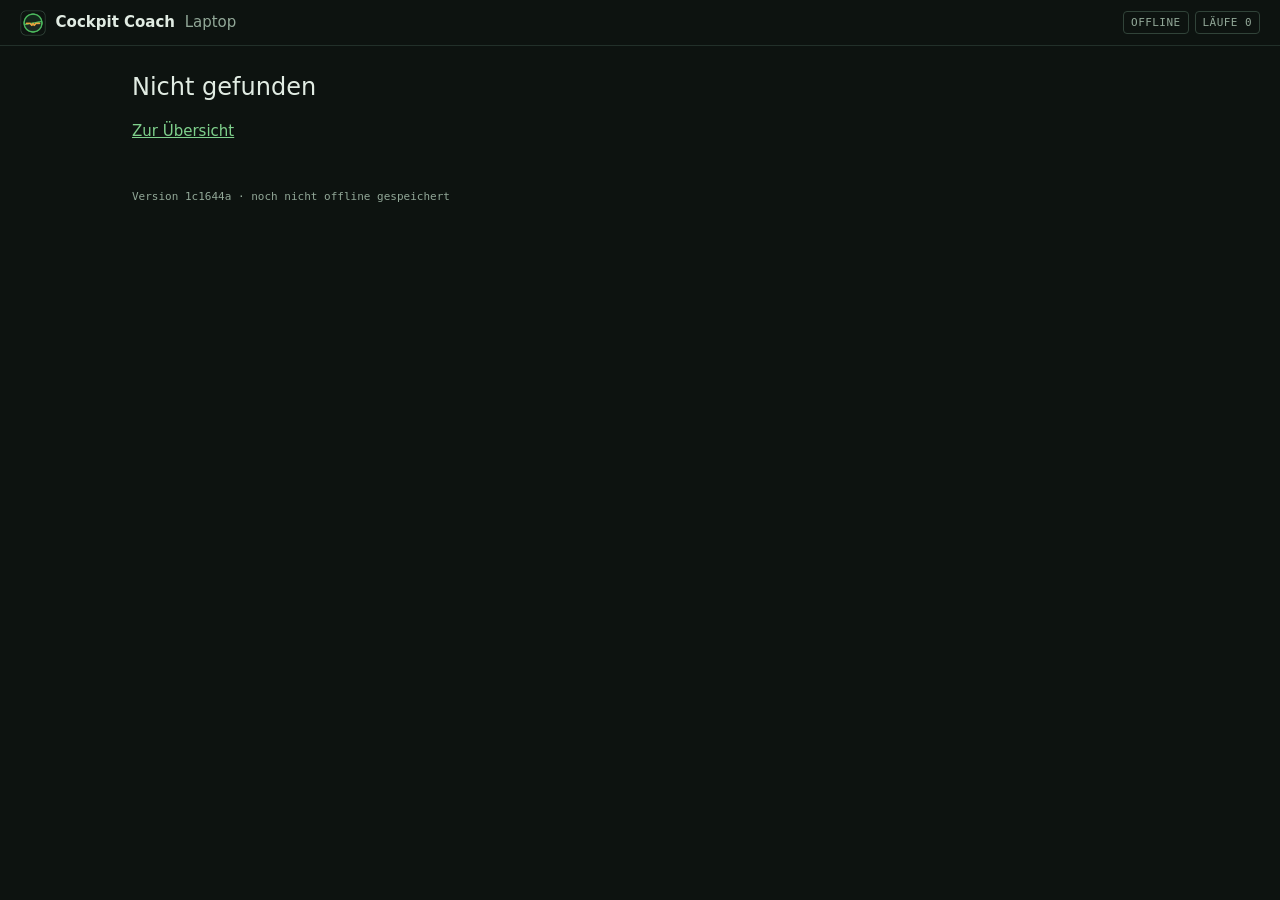
<file: index.html>
<!DOCTYPE html>
<html lang="de">

<head>
    <meta charset="utf-8" />
    <meta name="viewport" content="width=device-width, initial-scale=1.0" />
    <title>Cockpit Coach – Laptop</title>
    <!-- ADR-110: on GitHub Pages the app lives under /<repository>/, locally under /. Set here, so index.html stays the same
         file everywhere (the service worker checks its hash). -->
    <script>
        (function () {
            var base = document.createElement('base');
            base.href = location.hostname.endsWith('.github.io') ? '/' + location.pathname.split('/')[1] + '/' : '/';
            document.head.appendChild(base);
        })();
    </script>
    <link href="_framework/dotnet.c8qeppvkgz.js" rel="preload" as="script" fetchpriority="high" crossorigin="anonymous" integrity="sha256-TCnhT4O8OG4M3vs58yZK9O7H0JQKh+oD8tdqutP2nP4=" />
    <link rel="stylesheet" href="css/app.css" />
    <link href="manifest.webmanifest" rel="manifest" />
    <link rel="icon" type="image/png" href="icon-192.png" />
    <link rel="apple-touch-icon" sizes="512x512" href="icon-512.png" />
    <link rel="apple-touch-icon" sizes="192x192" href="icon-192.png" />
    <script type="importmap">{
  "imports": {
    "./_framework/blazor.webassembly.js": "./_framework/blazor.webassembly.w3qd1tpl0e.js",
    "./_framework/dotnet.js": "./_framework/dotnet.c8qeppvkgz.js",
    "./_framework/dotnet.native.js": "./_framework/dotnet.native.b6l13xorvf.js",
    "./_framework/dotnet.runtime.js": "./_framework/dotnet.runtime.v06hirbjsv.js"
  },
  "scopes": {},
  "integrity": {
    "./_framework/blazor.webassembly.js": "sha256-lDXsDYFgm62F+YUvxES7IOTCXYpiHpU3uR45YdC6mq4=",
    "./_framework/blazor.webassembly.w3qd1tpl0e.js": "sha256-lDXsDYFgm62F+YUvxES7IOTCXYpiHpU3uR45YdC6mq4=",
    "./_framework/dotnet.c8qeppvkgz.js": "sha256-TCnhT4O8OG4M3vs58yZK9O7H0JQKh+oD8tdqutP2nP4=",
    "./_framework/dotnet.js": "sha256-TCnhT4O8OG4M3vs58yZK9O7H0JQKh+oD8tdqutP2nP4=",
    "./_framework/dotnet.native.b6l13xorvf.js": "sha256-jZddobLBM2C3lQhYQ61xSQJ/WqD3eQCO3RzoHGaOjx0=",
    "./_framework/dotnet.native.js": "sha256-jZddobLBM2C3lQhYQ61xSQJ/WqD3eQCO3RzoHGaOjx0=",
    "./_framework/dotnet.runtime.js": "sha256-QbnqrZGHtGq7wudS17/AYEPpH9JkphrsyVllD6JHmds=",
    "./_framework/dotnet.runtime.v06hirbjsv.js": "sha256-QbnqrZGHtGq7wudS17/AYEPpH9JkphrsyVllD6JHmds="
  }
}</script>
</head>

<body>
    <div id="app">
        <svg class="loading-progress">
            <circle r="40%" cx="50%" cy="50%" />
            <circle r="40%" cx="50%" cy="50%" />
        </svg>
        <div class="loading-progress-text"></div>
    </div>

    <div id="blazor-error-ui">
        Ein Fehler ist aufgetreten.
        <a href="." class="reload">Neu laden</a>
        <span class="dismiss">✕</span>
    </div>
    <script src="js/app.js"></script>
    <script src="_framework/blazor.webassembly.w3qd1tpl0e.js"></script>
    <script>if ('serviceWorker' in navigator) { navigator.serviceWorker.register('service-worker.js', { updateViaCache: 'none' }).then(r => window.cockpitCoach.watchUpdates(r)).catch(() => { }); }</script>
</body>

</html>
</file>
<file: css/app.css>
/* Laptop version (ADR-110) in the look of the Windows app: the Nachtflug theme (ADR-056, App/Themes/Nachtflug.xaml). */
:root {
    color-scheme: dark;
    --bg: #0d1310;
    --surface: #141d18;
    --input: #0a0f0c;
    --soft: #1b2821;
    --pressed: #223128;
    --fg: #e1ece3;
    --muted: #92a898;
    --line: #22302a;
    --strong-line: #314339;
    --green: #7fd08c;
    --accent: #4cbb5e;
    --accent-hover: #68cb78;
    --on-accent: #06140a;
    --cta: #e7a33e;
    --cta-hover: #f2b458;
    --cta-pressed: #c98a2c;
    --on-cta: #1a1408;
    --warn: #f0b75a;
    --problem: #f28b82;
    --lamp-ready: #12281a;
    --lamp-ready-line: #2e6b3c;
    --lamp-warn: #2a2010;
    --lamp-warn-line: #6b4b17;
    --mono: "Cascadia Mono", Consolas, "Roboto Mono", ui-monospace, monospace;
}

* {
    box-sizing: border-box;
}

body {
    margin: 0;
    background: var(--bg);
    color: var(--fg);
    font: 15px/1.5 "Segoe UI", system-ui, Roboto, sans-serif;
}

a {
    color: var(--green);
}

:focus-visible {
    outline: 2px solid var(--accent);
    outline-offset: 2px;
}

/* ---------- Header with lamps ---------- */

.top {
    display: flex;
    align-items: center;
    justify-content: space-between;
    gap: 1rem;
    padding: 0.6rem 1.25rem;
    border-bottom: 1px solid var(--line);
}

.brand {
    display: flex;
    align-items: center;
    gap: 0.6rem;
    color: var(--fg);
    font-weight: 600;
    text-decoration: none;
}

    .brand img {
        width: 26px;
        height: 26px;
    }

    .brand span {
        color: var(--muted);
        font-weight: 400;
    }

.lamps {
    display: flex;
    gap: 6px;
}

.lamp {
    padding: 3px 7px;
    border: 1px solid var(--strong-line);
    border-radius: 4px;
    color: var(--muted);
    font: 11px/1.4 var(--mono);
    letter-spacing: 0.04em;
    text-decoration: none;
}

    .lamp.ready {
        border-color: var(--lamp-ready-line);
        background: var(--lamp-ready);
        color: var(--green);
    }

    .lamp.warn {
        border-color: var(--lamp-warn-line);
        background: var(--lamp-warn);
        color: var(--warn);
    }

main {
    max-width: 66rem;
    margin: 0 auto;
    padding: 1.4rem 1.25rem 2rem;
}

.foot {
    max-width: 66rem;
    margin: 0 auto;
    padding: 0 1.25rem 1rem;
    color: var(--muted);
    font: 11px/1.4 var(--mono);
}

/* ---------- Type ---------- */

h1 {
    margin: 0 0 0.25rem;
    font-size: 1.5rem;
    font-weight: 400;
}

    h1:focus {
        outline: none; /* the router focuses the heading after each navigation */
    }

h2 {
    margin: 1.4rem 0 0.5rem;
    font-size: 1rem;
    font-weight: 600;
}

.eyebrow {
    color: var(--muted);
    font-size: 11px;
    font-weight: 600;
    letter-spacing: 0.06em;
}

.lead {
    max-width: 48rem;
    margin: 0 0 1.25rem;
    color: var(--muted);
}

.muted {
    color: var(--muted);
}

.hint {
    color: var(--warn);
}

.pre {
    white-space: pre-line;
}

.center {
    text-align: center;
}

.mono {
    font-family: var(--mono);
}

/* ---------- Buttons ---------- */

button {
    color: inherit;
    font: inherit;
    cursor: pointer;
}

.primary, .cta {
    padding: 0.55rem 1.15rem;
    border: 0;
    border-radius: 6px;
    font-weight: 600;
}

.primary {
    background: var(--accent);
    color: var(--on-accent);
}

    .primary:hover {
        background: var(--accent-hover);
    }

.cta {
    background: var(--cta);
    color: var(--on-cta);
}

    .cta:hover {
        background: var(--cta-hover);
    }

    .cta:active {
        background: var(--cta-pressed);
    }

    .primary:disabled, .cta:disabled {
        opacity: 0.6;
        cursor: default;
    }

.actions {
    display: flex;
    flex-wrap: wrap;
    align-items: center;
    gap: 1rem;
    margin: 1.25rem 0;
}

    .actions a {
        color: var(--muted);
        text-decoration: none;
    }

        .actions a:hover {
            color: var(--fg);
        }

/* ---------- Test folder (start page) ---------- */

.tiles {
    display: grid;
    grid-template-columns: repeat(auto-fill, minmax(14.5rem, 1fr));
    gap: 8px;
}

.tile {
    display: block;
    padding: 10px 12px;
    border: 1px solid var(--line);
    border-radius: 6px;
    background: var(--surface);
    color: inherit;
    text-decoration: none;
}

    .tile:hover {
        background: var(--soft);
    }

    .tile:focus-visible {
        border-color: var(--accent);
        outline: none;
    }

.tile-title {
    min-height: 2.4em;
    margin-top: 3px;
    font-size: 14px;
    font-weight: 600;
}

.tile-value {
    margin-top: 4px;
    font: 20px/1.3 var(--mono);
}

.tile-note {
    color: var(--muted);
    font-size: 12px;
}

.card-panel {
    margin-top: 1.25rem;
    padding: 14px 18px;
    border: 1px solid var(--line);
    border-radius: 8px;
    background: var(--surface);
}

/* ---------- Level choice ---------- */

.levels {
    display: flex;
    flex-wrap: wrap;
    gap: 8px;
    margin: 0.75rem 0 1rem;
}

.level {
    padding: 6px 14px;
    border: 1px solid var(--line);
    border-radius: 6px;
    background: var(--surface);
}

    .level:hover {
        background: var(--soft);
    }

    .level.on {
        border: 2px solid var(--accent);
        padding: 5px 13px;
    }

/* ---------- Running exercise ---------- */

.run-head {
    display: flex;
    justify-content: space-between;
    gap: 1rem;
    color: var(--muted);
    font-size: 12px;
}

.run-title {
    color: var(--fg);
    font-weight: 600;
    letter-spacing: 0.06em;
}

.run-time {
    font-family: var(--mono);
}

.timebar {
    height: 4px;
    margin: 0.45rem 0 1rem;
    border-radius: 2px;
    background: var(--strong-line);
    overflow: hidden;
}

    .timebar .fill {
        height: 100%;
        background: var(--accent);
    }

        .timebar .fill.warn {
            background: var(--warn);
        }

        .timebar .fill.accent {
            background: var(--cta);
        }

.picture {
    display: flex;
    justify-content: center;
    overflow: hidden;
    border: 1px solid var(--line);
    border-radius: 8px;
}

.instruments {
    display: block;
    width: 100%;
    max-height: calc(100vh - 11rem);
    font-family: "Segoe UI", system-ui, sans-serif;
}

.question {
    font-size: 1.35rem;
    font-weight: 400;
}

/* In the feedback of test 4 the verdict, a text line and "Weiter" sit around the picture: keep them on screen. */
.verdict ~ .picture .instruments {
    max-height: calc(100vh - 17rem);
}

/* Test 5 (ADR-115): problem text and "Weiter" sit above the picture – keep the whole picture on screen. */
.problem-text ~ .picture .instruments {
    max-height: calc(100vh - 21rem);
}

.answers {
    display: flex;
    flex-wrap: wrap;
    gap: 8px;
}

.answer {
    min-width: 8.5rem;
    padding: 0.85rem 1rem;
    border: 1px solid var(--line);
    border-radius: 6px;
    background: var(--surface);
    font: 1.1rem/1.3 var(--mono);
}

    .answer:hover {
        border-color: var(--accent);
        background: var(--soft);
    }

.verdict {
    font-size: 1.3rem;
    font-weight: 600;
}

    .verdict.good, .mark.good {
        color: var(--green);
    }

    .verdict.bad, .mark.bad {
        color: var(--problem);
    }

    .verdict.warn {
        color: var(--warn);
    }

.problem-text {
    max-width: 46rem;
    font-size: 1.1rem;
}

.entry {
    display: flex;
    align-items: center;
    gap: 0.6rem;
}

    .entry input {
        width: 9rem;
        padding: 0.45rem 0.7rem;
        border: 1px solid var(--strong-line);
        border-radius: 4px;
        background: var(--input);
        color: var(--fg);
        font: 1.3rem/1.3 var(--mono);
    }

        .entry input:focus {
            border-color: var(--accent);
            outline: none;
        }

.unit {
    color: var(--muted);
}

/* ---------- "Test abbrechen?" (ADR-111 like the app) ---------- */

.abort-backdrop {
    position: fixed;
    inset: 0;
    z-index: 900;
    display: grid;
    place-items: center;
    padding: 1rem;
    background: rgba(5, 8, 6, 0.75);
}

.abort {
    max-width: 28rem;
    padding: 18px 22px;
    border: 1px solid var(--strong-line);
    border-radius: 8px;
    background: var(--surface);
}

    .abort h2 {
        margin-top: 0.3rem;
    }

/* ---------- Quiz (ADR-113) ---------- */

.choices {
    display: grid;
    gap: 8px;
    max-width: 46rem;
}

.choice {
    display: flex;
    gap: 0.8rem;
    align-items: baseline;
    padding: 0.75rem 1rem;
    border: 1px solid var(--line);
    border-radius: 6px;
    background: var(--surface);
    text-align: left;
}

    .choice:hover:not(:disabled) {
        border-color: var(--accent);
        background: var(--soft);
    }

    .choice:disabled {
        cursor: default;
    }

    .choice.good {
        border: 2px solid var(--accent);
        padding: calc(0.75rem - 1px) calc(1rem - 1px);
    }

    .choice.bad {
        border: 2px solid var(--problem);
        padding: calc(0.75rem - 1px) calc(1rem - 1px);
    }

    .choice.dim {
        opacity: 0.55;
    }

.choice-key {
    color: var(--muted);
    font-family: var(--mono);
}

.file {
    color: var(--muted);
}

/* ---------- Seven answer fields of the chain arithmetic ---------- */

.fields {
    display: grid;
    grid-template-columns: repeat(7, minmax(0, 1fr));
    gap: 6px;
    max-width: 44rem;
    margin: 2rem auto;
}

.field {
    height: 4rem;
    border: 1px solid var(--line);
    border-radius: 6px;
    background: var(--surface);
    font: 1.4rem/1 var(--mono);
}

    .field.on {
        border: 2px solid var(--accent);
        background: var(--pressed);
        box-shadow: inset 0 2px 6px rgba(0, 0, 0, 0.5);
    }

    .field:disabled {
        cursor: default;
    }

/* ---------- Two back ---------- */

.listen {
    display: flex;
    justify-content: center;
    margin: 3rem 0 1rem;
}

.listen-ring {
    display: grid;
    place-items: center;
    width: 12rem;
    height: 12rem;
    border: 3px solid var(--strong-line);
    border-radius: 50%;
    color: var(--muted);
    font: 1.1rem/1.3 var(--mono);
}

    .listen-ring.good {
        border-color: var(--accent);
        color: var(--green);
    }

    .listen-ring.bad {
        border-color: var(--problem);
        color: var(--problem);
    }

    .listen-ring.warn {
        border-color: var(--warn);
        color: var(--warn);
    }

/* ---------- Results ---------- */

.cards {
    display: grid;
    grid-template-columns: repeat(auto-fill, minmax(9rem, 1fr));
    gap: 8px;
}

.card {
    padding: 10px 12px;
    border: 1px solid var(--line);
    border-radius: 6px;
    background: var(--surface);
}

    .card.weak {
        border: 2px solid var(--problem);
        padding: 9px 11px;
    }

.card-title {
    color: var(--muted);
    font-size: 12px;
    font-weight: 600;
}

.card-value {
    font: 1.35rem/1.3 var(--mono);
}

.card-note {
    color: var(--muted);
    font-size: 12px;
}

.list {
    margin: 0;
    padding: 0;
    list-style: none;
}

    .list li, .problem {
        padding: 0.5rem 0;
        border-bottom: 1px solid var(--line);
    }

.problem summary {
    cursor: pointer;
}

.mark {
    display: inline-block;
    width: 1.2rem;
    font-weight: 700;
}

/* ---------- Blazor frame ---------- */

#blazor-error-ui {
    position: fixed;
    bottom: 0;
    left: 0;
    z-index: 1000;
    display: none;
    width: 100%;
    padding: 0.6rem 1.25rem;
    background: #2b1616;
    color: var(--problem);
}

    #blazor-error-ui .dismiss {
        position: absolute;
        top: 0.5rem;
        right: 0.75rem;
        cursor: pointer;
    }

.loading-progress {
    position: absolute;
    inset: 20vh 0 auto 0;
    display: block;
    width: 8rem;
    height: 8rem;
    margin: 0 auto;
}

    .loading-progress circle {
        fill: none;
        stroke: var(--strong-line);
        stroke-width: 0.6rem;
        transform-origin: 50% 50%;
        transform: rotate(-90deg);
    }

        .loading-progress circle:last-child {
            stroke: var(--accent);
            stroke-dasharray: calc(3.141 * var(--blazor-load-percentage, 0%) * 0.8), 500%;
            transition: stroke-dasharray 0.05s ease-in-out;
        }

.loading-progress-text {
    position: absolute;
    inset: calc(20vh + 3.25rem) 0 auto 0.2rem;
    font-weight: bold;
    text-align: center;
}

    .loading-progress-text:after {
        content: var(--blazor-load-percentage-text, "Lädt");
    }
</file>
